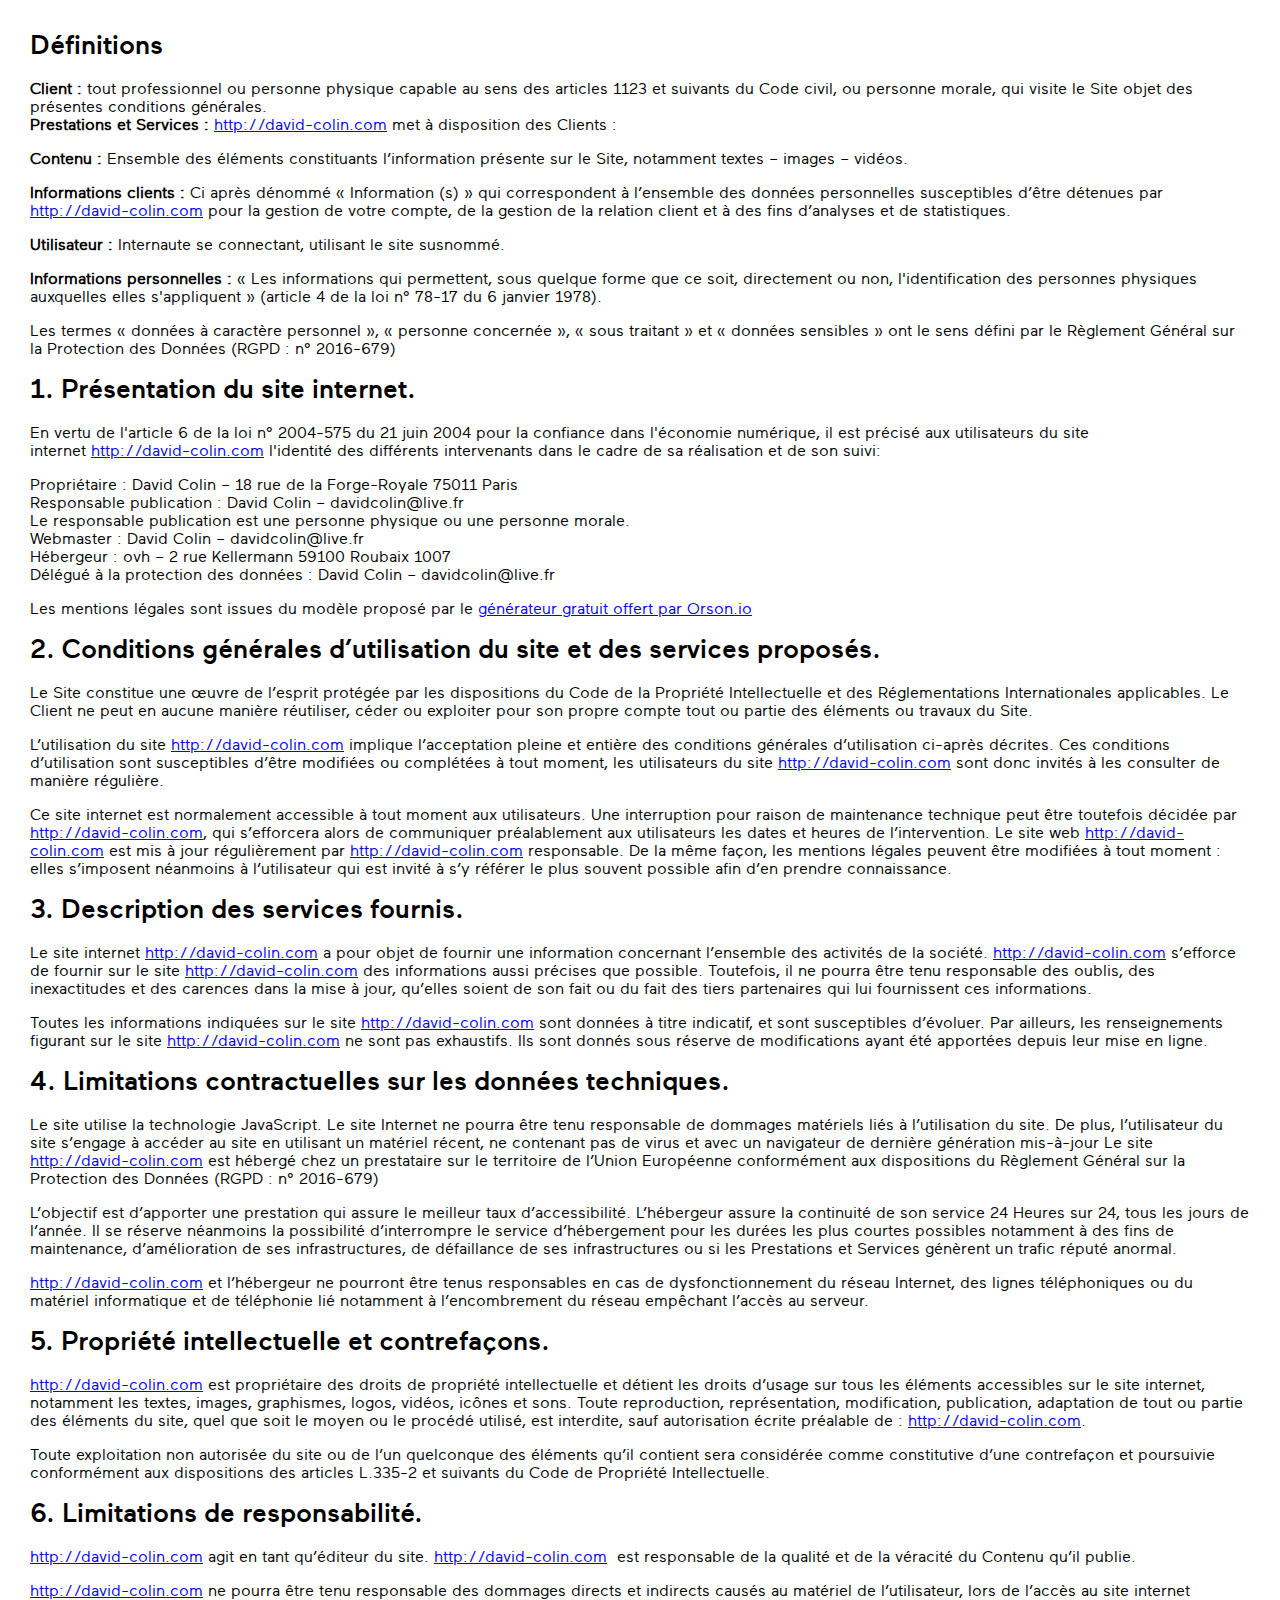
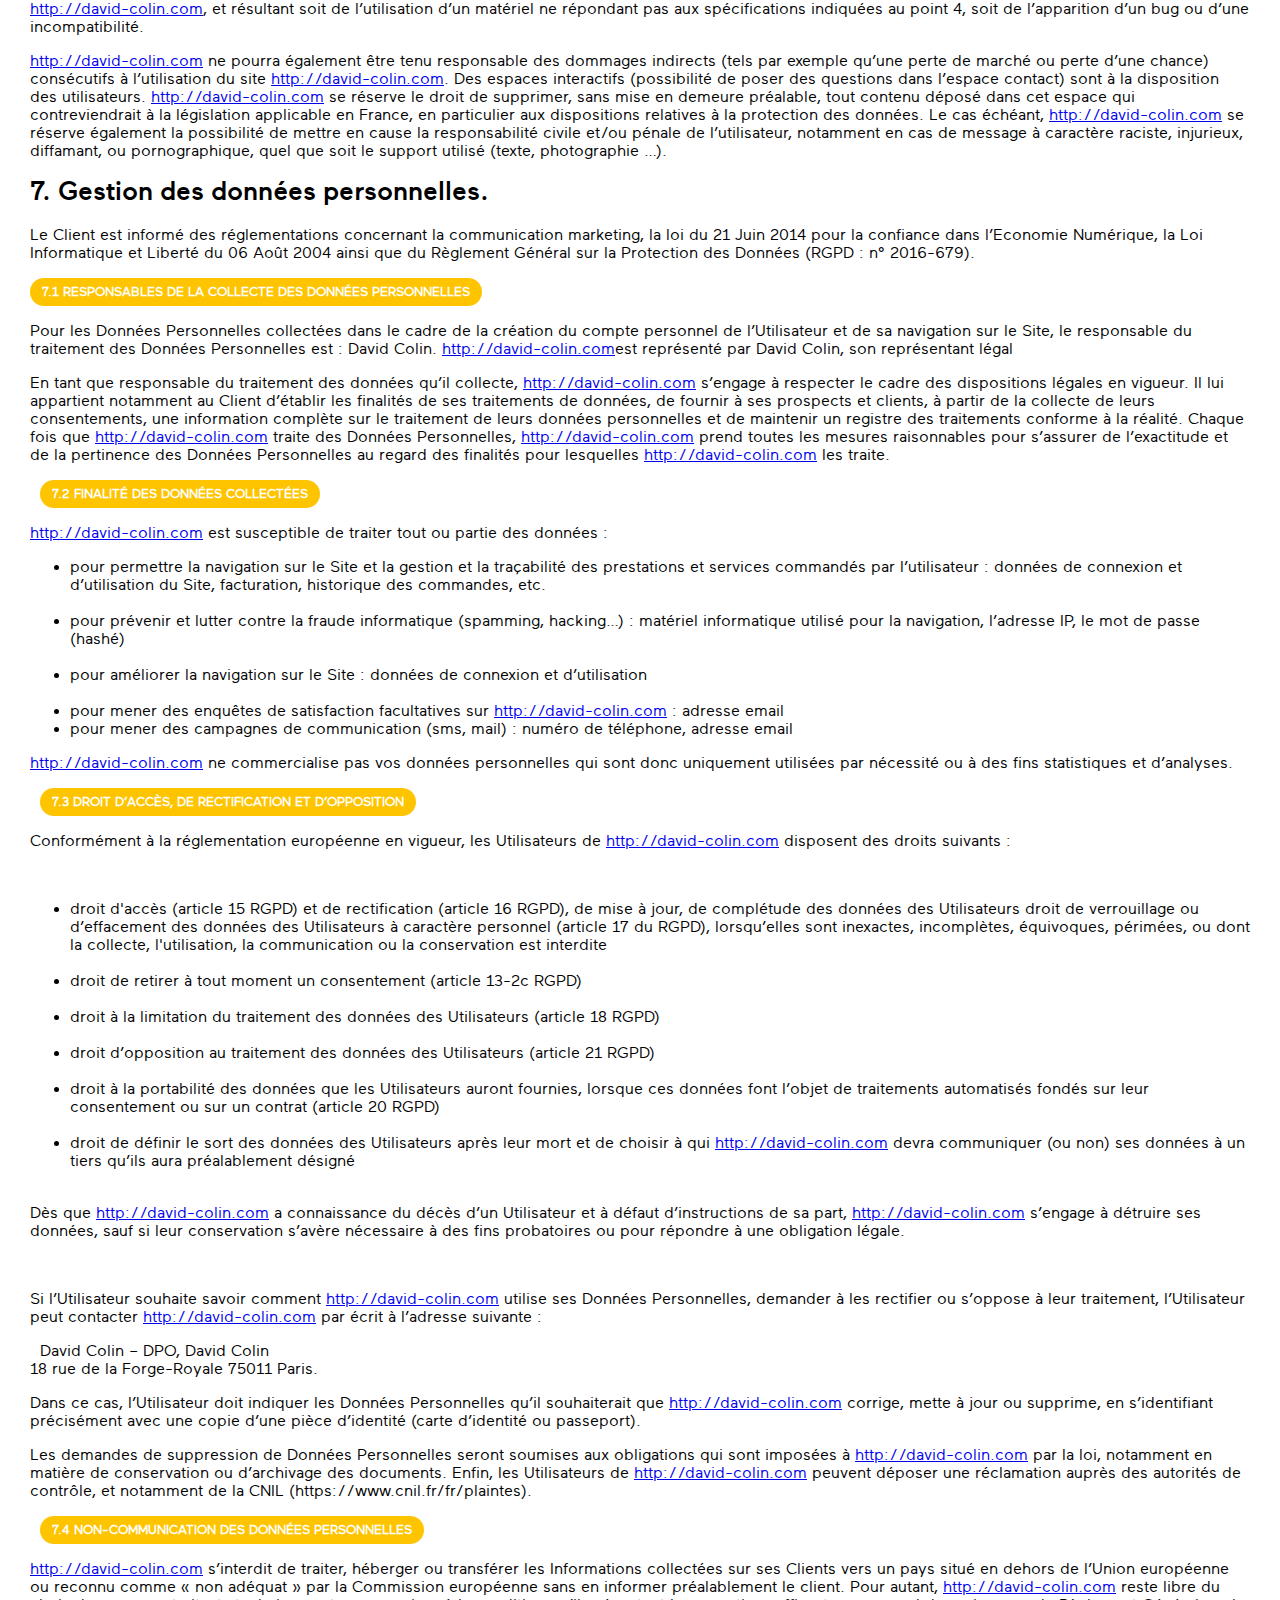
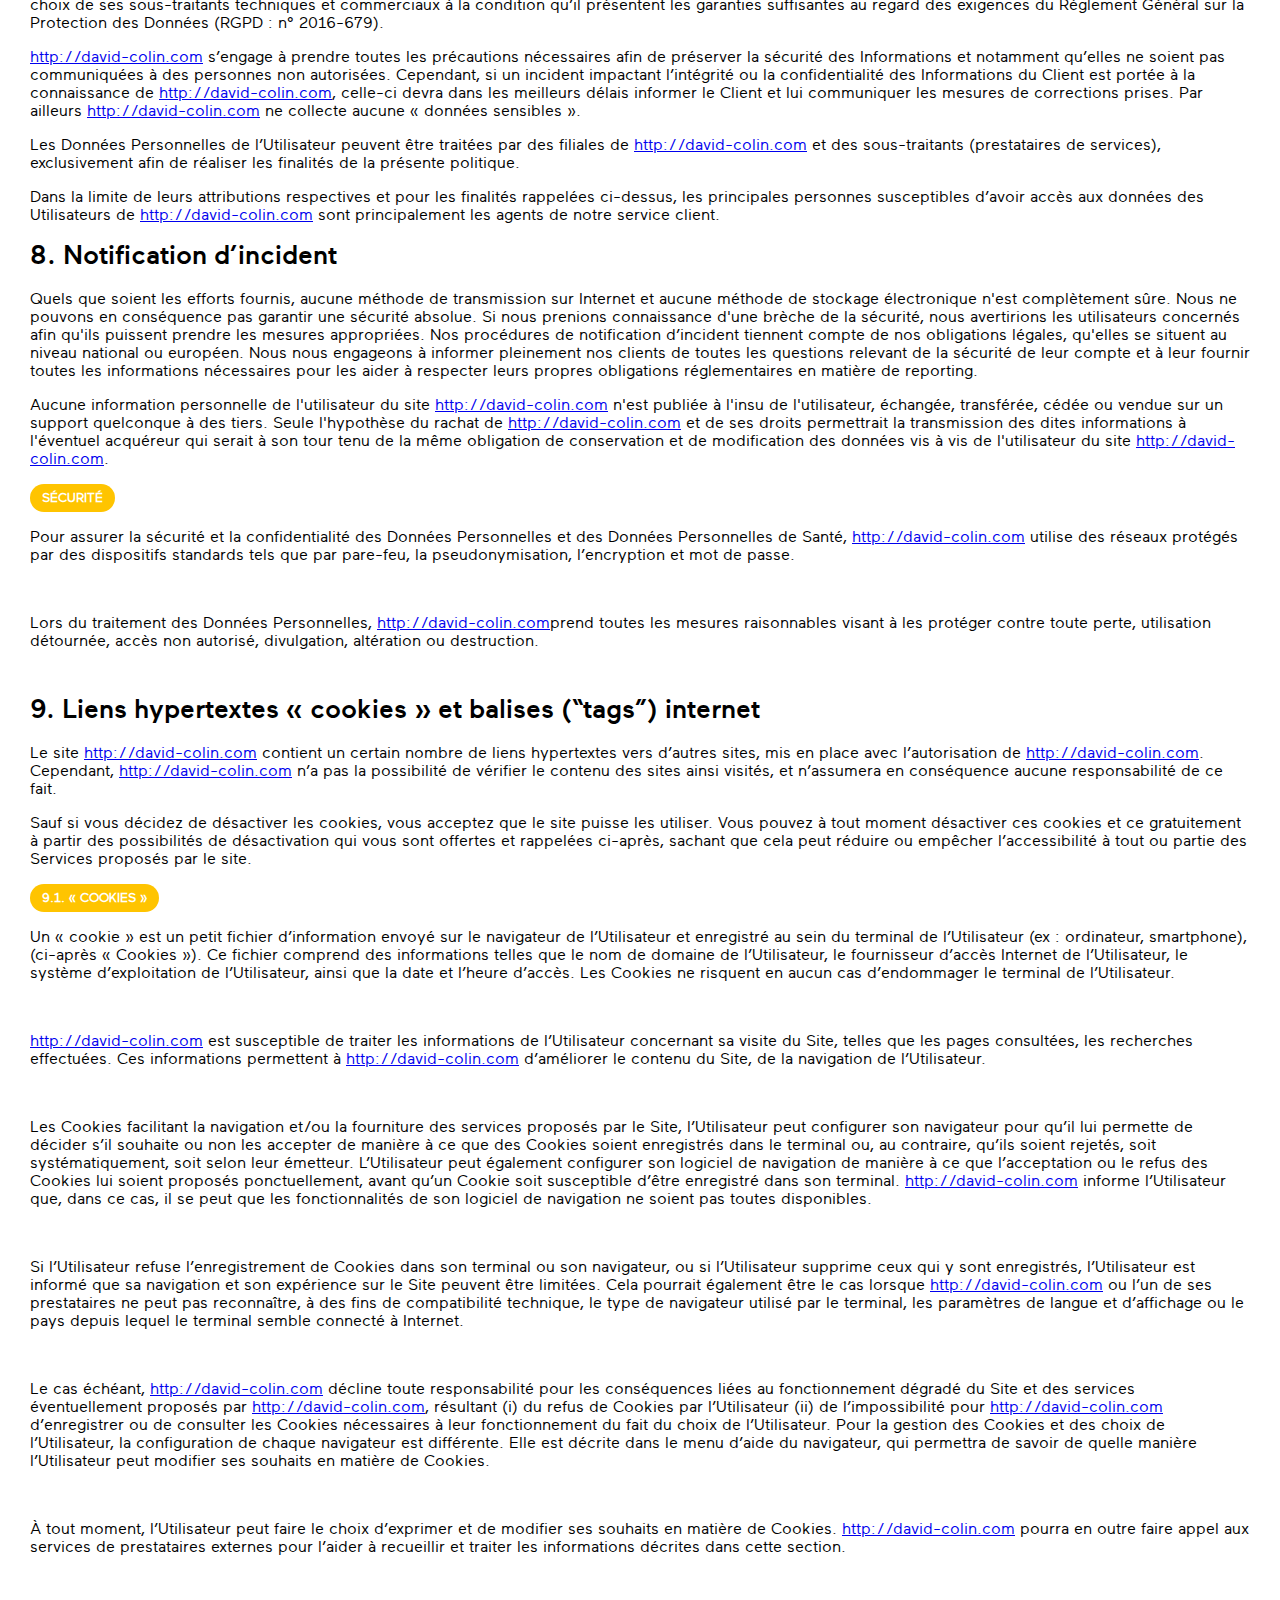
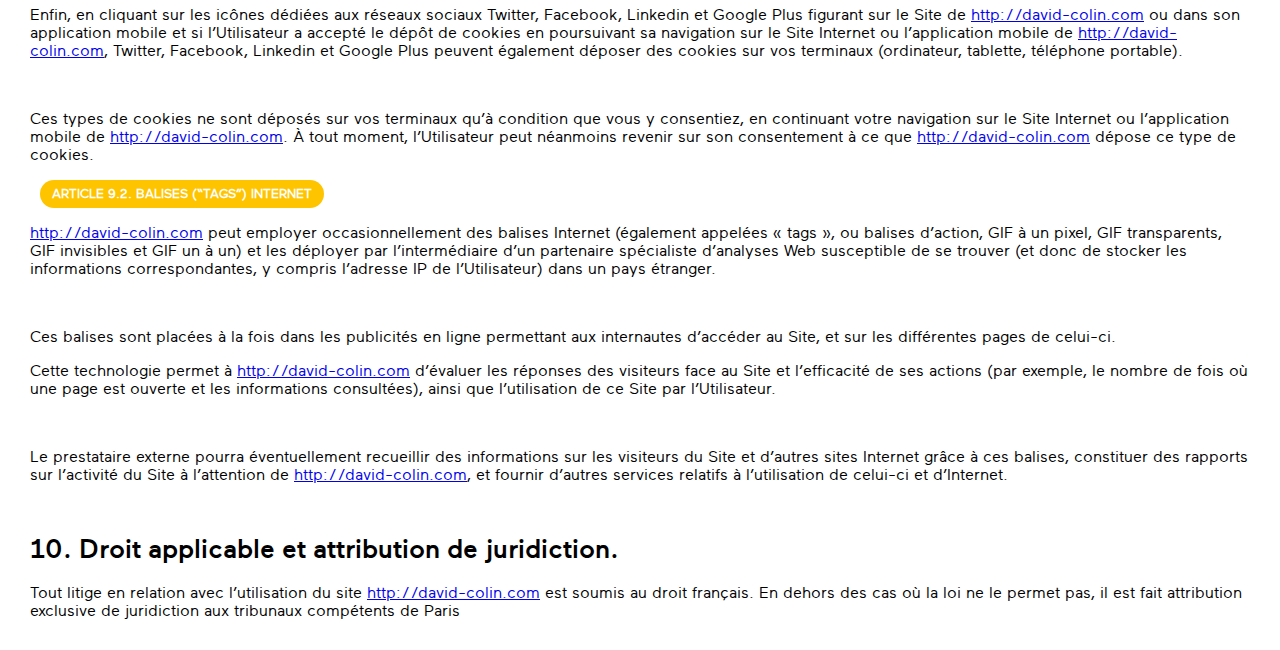
<file: rgpd.html>
<!DOCTYPE html>
<html lang="fr">
    <head>
        <meta charset="utf-8" />
        <title>Vélo'v, vélos en libre-service à Lyon</title>
        <meta name="viewport" content="width=device-width, initial-scale=1">
        <meta name="description" content="vélo'v est le service de vélo-partage dans la métropole de Lyon.">
        <link rel="stylesheet" href="https://use.fontawesome.com/releases/v5.6.1/css/all.css" integrity="sha384-gfdkjb5BdAXd+lj+gudLWI+BXq4IuLW5IT+brZEZsLFm++aCMlF1V92rMkPaX4PP" crossorigin="anonymous">
        <link href='css/fonts.css' rel='stylesheet' />
        <link rel="stylesheet" href="css/style.css" />        
    </head>
    
    <body>
        <div id="site_container_rgpd">
                <h2>Définitions</h2>
                <p><b>Client&nbsp;:</b>&nbsp;tout professionnel ou personne physique capable au sens des articles 1123 et suivants du Code civil, ou personne morale, qui visite le Site objet des présentes conditions générales.<br>
                <b>Prestations et Services&nbsp;:</b> <a href="http://david-colin.com">http://david-colin.com</a> met à disposition des Clients&nbsp;:</p>

                <p><b>Contenu&nbsp;:</b>&nbsp;Ensemble des éléments constituants l’information présente sur le Site, notamment textes – images – vidéos.</p>

                <p><b>Informations clients&nbsp;:</b> Ci après dénommé «&nbsp;Information (s)&nbsp;» qui correspondent à l’ensemble des données personnelles susceptibles d’être détenues par <a href="http://david-colin.com">http://david-colin.com</a> pour la gestion de votre compte, de la gestion de la relation client et à des fins d’analyses et de statistiques.</p>


                <p><b>Utilisateur :</b> Internaute se connectant, utilisant le site susnommé.</p>
                <p><b>Informations personnelles :</b> « Les informations qui permettent, sous quelque forme que ce soit, directement ou non, l'identification des personnes physiques auxquelles elles s'appliquent » (article 4 de la loi n° 78-17 du 6 janvier 1978).</p>
                <p>Les termes «&nbsp;données à caractère personnel&nbsp;», «&nbsp;personne concernée&nbsp;», «&nbsp;sous traitant&nbsp;» et «&nbsp;données sensibles&nbsp;» ont le sens défini par le Règlement Général sur la Protection des Données (RGPD&nbsp;: n° 2016-679)</p>

                <h2>1. Présentation du site internet.</h2>
                <p>En vertu de l'article 6 de la loi n° 2004-575 du 21 juin 2004 pour la confiance dans l'économie numérique, il est précisé aux utilisateurs du site internet&nbsp;<a href="http://david-colin.com">http://david-colin.com</a>&nbsp;l'identité des différents intervenants dans le cadre de sa réalisation et de son suivi:
                </p><p><strong>Propriétaire</strong> :   David Colin   – 18 rue de la Forge-Royale 75011 Paris<br>
                              
                <strong>Responsable publication</strong> : David Colin – davidcolin@live.fr<br>
                Le responsable publication est une personne physique ou une personne morale.<br>
                <strong>Webmaster</strong> : David Colin – davidcolin@live.fr<br>
                <strong>Hébergeur</strong> : ovh – 2 rue Kellermann 59100 Roubaix 1007<br>
                <strong>Délégué à la protection des données</strong> : David Colin – davidcolin@live.fr<br>
                </p>

                <div ng-bind-html="linkHTML"><p>Les mentions légales sont issues du modèle proposé par le  <a href="https://fr.orson.io/1371/generateur-mentions-legales" title="générateur gratuit offert par Orson.io">générateur gratuit offert par Orson.io</a></p></div>



                <h2>2. Conditions générales d’utilisation du site et des services proposés.</h2>

                <p>Le Site constitue une œuvre de l’esprit protégée par les dispositions du Code de la Propriété Intellectuelle et des Réglementations Internationales applicables. 
                Le Client ne peut en aucune manière réutiliser, céder ou exploiter pour son propre compte tout ou partie des éléments ou travaux du Site.</p>

                <p>L’utilisation du site&nbsp;<a href="http://david-colin.com">http://david-colin.com</a>&nbsp;implique l’acceptation pleine et entière des conditions générales d’utilisation ci-après décrites. Ces conditions d’utilisation sont susceptibles d’être modifiées ou complétées à tout moment, les utilisateurs du site&nbsp;<a href="http://david-colin.com">http://david-colin.com</a>&nbsp;sont donc invités à les consulter de manière régulière.</p>

                <p>Ce site internet est normalement accessible à tout moment aux utilisateurs. Une interruption pour raison de maintenance technique peut être toutefois décidée par <a href="http://david-colin.com">http://david-colin.com</a>, qui s’efforcera alors de communiquer préalablement aux utilisateurs les dates et heures de l’intervention.
                Le site web&nbsp;<a href="http://david-colin.com">http://david-colin.com</a>&nbsp;est mis à jour régulièrement par <a href="http://david-colin.com">http://david-colin.com</a> responsable. De la même façon, les mentions légales peuvent être modifiées à tout moment : elles s’imposent néanmoins à l’utilisateur qui est invité à s’y référer le plus souvent possible afin d’en prendre connaissance.</p>

                <h2>3. Description des services fournis.</h2>

                <p>Le site internet&nbsp;<a href="http://david-colin.com">http://david-colin.com</a>&nbsp;a pour objet de fournir une information concernant l’ensemble des activités de la société.
                <a href="http://david-colin.com">http://david-colin.com</a> s’efforce de fournir sur le site&nbsp;<a href="http://david-colin.com">http://david-colin.com</a>&nbsp;des informations aussi précises que possible. Toutefois, il ne pourra être tenu responsable des oublis, des inexactitudes et des carences dans la mise à jour, qu’elles soient de son fait ou du fait des tiers partenaires qui lui fournissent ces informations.</p>

                <p>Toutes les informations indiquées sur le site&nbsp;<a href="http://david-colin.com">http://david-colin.com</a>&nbsp;sont données à titre indicatif, et sont susceptibles d’évoluer. Par ailleurs, les renseignements figurant sur le site&nbsp;<a href="http://david-colin.com">http://david-colin.com</a>&nbsp;ne sont pas exhaustifs. Ils sont donnés sous réserve de modifications ayant été apportées depuis leur mise en ligne.</p>

                <h2>4. Limitations contractuelles sur les données techniques.</h2>

                <p>Le site utilise la technologie JavaScript.

                Le site Internet ne pourra être tenu responsable de dommages matériels liés à l’utilisation du site. De plus, l’utilisateur du site s’engage à accéder au site en utilisant un matériel récent, ne contenant pas de virus et avec un navigateur de dernière génération mis-à-jour
                Le site <a href="http://david-colin.com">http://david-colin.com</a> est hébergé chez un prestataire sur le territoire de l’Union Européenne conformément aux dispositions du Règlement Général sur la Protection des Données (RGPD&nbsp;: n° 2016-679)</p>

                <p>L’objectif est d’apporter une prestation qui assure le meilleur taux d’accessibilité. L’hébergeur assure la continuité de son service 24 Heures sur 24, tous les jours de l’année. Il se réserve néanmoins la possibilité d’interrompre le service d’hébergement pour les durées les plus courtes possibles notamment à des fins de maintenance, d’amélioration de ses infrastructures, de défaillance de ses infrastructures ou si les Prestations et Services génèrent un trafic réputé anormal.</p>

                <p><a href="http://david-colin.com">http://david-colin.com</a> et l’hébergeur ne pourront être tenus responsables en cas de dysfonctionnement du réseau Internet, des lignes téléphoniques ou du matériel informatique et de téléphonie lié notamment à l’encombrement du réseau empêchant l’accès au serveur.</p>

                <h2>5. Propriété intellectuelle et contrefaçons.</h2>

                <p><a href="http://david-colin.com">http://david-colin.com</a> est propriétaire des droits de propriété intellectuelle et détient les droits d’usage sur tous les éléments accessibles sur le site internet, notamment les textes, images, graphismes, logos, vidéos, icônes et sons.
                Toute reproduction, représentation, modification, publication, adaptation de tout ou partie des éléments du site, quel que soit le moyen ou le procédé utilisé, est interdite, sauf autorisation écrite préalable de : <a href="http://david-colin.com">http://david-colin.com</a>.</p>

                <p>Toute exploitation non autorisée du site ou de l’un quelconque des éléments qu’il contient sera considérée comme constitutive d’une contrefaçon et poursuivie conformément aux dispositions des articles L.335-2 et suivants du Code de Propriété Intellectuelle.</p>

                <h2>6. Limitations de responsabilité.</h2>

                <p><a href="http://david-colin.com">http://david-colin.com</a> agit en tant qu’éditeur du site. <a href="http://david-colin.com">http://david-colin.com</a> &nbsp;est responsable de la qualité et de la véracité du Contenu qu’il publie. </p>

                <p><a href="http://david-colin.com">http://david-colin.com</a> ne pourra être tenu responsable des dommages directs et indirects causés au matériel de l’utilisateur, lors de l’accès au site internet <a href="http://david-colin.com">http://david-colin.com</a>, et résultant soit de l’utilisation d’un matériel ne répondant pas aux spécifications indiquées au point 4, soit de l’apparition d’un bug ou d’une incompatibilité.</p>

                <p><a href="http://david-colin.com">http://david-colin.com</a> ne pourra également être tenu responsable des dommages indirects (tels par exemple qu’une perte de marché ou perte d’une chance) consécutifs à l’utilisation du site&nbsp;<a href="http://david-colin.com">http://david-colin.com</a>.
                Des espaces interactifs (possibilité de poser des questions dans l’espace contact) sont à la disposition des utilisateurs. <a href="http://david-colin.com">http://david-colin.com</a> se réserve le droit de supprimer, sans mise en demeure préalable, tout contenu déposé dans cet espace qui contreviendrait à la législation applicable en France, en particulier aux dispositions relatives à la protection des données. Le cas échéant, <a href="http://david-colin.com">http://david-colin.com</a> se réserve également la possibilité de mettre en cause la responsabilité civile et/ou pénale de l’utilisateur, notamment en cas de message à caractère raciste, injurieux, diffamant, ou pornographique, quel que soit le support utilisé (texte, photographie …).</p>

                <h2>7. Gestion des données personnelles.</h2>

                <p>Le Client est informé des réglementations concernant la communication marketing, la loi du 21 Juin 2014 pour la confiance dans l’Economie Numérique, la Loi Informatique et Liberté du 06 Août 2004 ainsi que du Règlement Général sur la Protection des Données (RGPD&nbsp;: n° 2016-679). </p>

                <h3>7.1 Responsables de la collecte des données personnelles</h3>

                <p>Pour les Données Personnelles collectées dans le cadre de la création du compte personnel de l’Utilisateur et de sa navigation sur le Site, le responsable du traitement des Données Personnelles est : David Colin. <a href="http://david-colin.com">http://david-colin.com</a>est représenté par David Colin, son représentant légal</p>

                <p>En tant que responsable du traitement des données qu’il collecte, <a href="http://david-colin.com">http://david-colin.com</a> s’engage à respecter le cadre des dispositions légales en vigueur. Il lui appartient notamment au Client d’établir les finalités de ses traitements de données, de fournir à ses prospects et clients, à partir de la collecte de leurs consentements, une information complète sur le traitement de leurs données personnelles et de maintenir un registre des traitements conforme à la réalité.
                Chaque fois que <a href="http://david-colin.com">http://david-colin.com</a> traite des Données Personnelles, <a href="http://david-colin.com">http://david-colin.com</a> prend toutes les mesures raisonnables pour s’assurer de l’exactitude et de la pertinence des Données Personnelles au regard des finalités pour lesquelles <a href="http://david-colin.com">http://david-colin.com</a> les traite.</p>
                &nbsp;
                <h3>7.2 Finalité des données collectées</h3>
                &nbsp;
                <p><a href="http://david-colin.com">http://david-colin.com</a> est susceptible de traiter tout ou partie des données : </p>

                <ul>
                  
                <li>pour permettre la navigation sur le Site et la gestion et la traçabilité des prestations et services commandés par l’utilisateur : données de connexion et d’utilisation du Site, facturation, historique des commandes, etc. </li>
                &nbsp;
                <li>pour prévenir et lutter contre la fraude informatique (spamming, hacking…) : matériel informatique utilisé pour la navigation, l’adresse IP, le mot de passe (hashé) </li>
                &nbsp;
                <li>pour améliorer la navigation sur le Site : données de connexion et d’utilisation </li>
                &nbsp;
                <li>pour mener des enquêtes de satisfaction facultatives sur <a href="http://david-colin.com">http://david-colin.com</a> : adresse email </li>
                <li>pour mener des campagnes de communication (sms, mail) : numéro de téléphone, adresse email</li>


                </ul>

                <p><a href="http://david-colin.com">http://david-colin.com</a> ne commercialise pas vos données personnelles qui sont donc uniquement utilisées par nécessité ou à des fins statistiques et d’analyses.</p>
                &nbsp;
                <h3>7.3 Droit d’accès, de rectification et d’opposition</h3>
                &nbsp;
                <p>
                Conformément à la réglementation européenne en vigueur, les Utilisateurs de <a href="http://david-colin.com">http://david-colin.com</a> disposent des droits suivants : </p>
                &nbsp;<ul>

                <li>droit d'accès (article 15 RGPD) et de rectification (article 16 RGPD), de mise à jour, de complétude des données des Utilisateurs droit de verrouillage ou d’effacement des données des Utilisateurs à caractère personnel (article 17 du RGPD), lorsqu’elles sont inexactes, incomplètes, équivoques, périmées, ou dont la collecte, l'utilisation, la communication ou la conservation est interdite </li>
                &nbsp;
                <li>droit de retirer à tout moment un consentement (article 13-2c RGPD) </li>
                &nbsp;
                <li>droit à la limitation du traitement des données des Utilisateurs (article 18 RGPD) </li>
                &nbsp;
                <li>droit d’opposition au traitement des données des Utilisateurs (article 21 RGPD) </li>
                &nbsp;
                <li>droit à la portabilité des données que les Utilisateurs auront fournies, lorsque ces données font l’objet de traitements automatisés fondés sur leur consentement ou sur un contrat (article 20 RGPD) </li>
                &nbsp;
                <li>droit de définir le sort des données des Utilisateurs après leur mort et de choisir à qui <a href="http://david-colin.com">http://david-colin.com</a> devra communiquer (ou non) ses données à un tiers qu’ils aura préalablement désigné</li>
                &nbsp;</ul>

                <p>Dès que <a href="http://david-colin.com">http://david-colin.com</a> a connaissance du décès d’un Utilisateur et à défaut d’instructions de sa part, <a href="http://david-colin.com">http://david-colin.com</a> s’engage à détruire ses données, sauf si leur conservation s’avère nécessaire à des fins probatoires ou pour répondre à une obligation légale.</p>
                &nbsp;
                <p>Si l’Utilisateur souhaite savoir comment <a href="http://david-colin.com">http://david-colin.com</a> utilise ses Données Personnelles, demander à les rectifier ou s’oppose à leur traitement, l’Utilisateur peut contacter <a href="http://david-colin.com">http://david-colin.com</a> par écrit à l’adresse suivante : </p>
                &nbsp;
                David Colin – DPO, David Colin <br>
                18 rue de la Forge-Royale 75011 Paris.
                &nbsp;
                <p>Dans ce cas, l’Utilisateur doit indiquer les Données Personnelles qu’il souhaiterait que <a href="http://david-colin.com">http://david-colin.com</a> corrige, mette à jour ou supprime, en s’identifiant précisément avec une copie d’une pièce d’identité (carte d’identité ou passeport). </p>

                <p>
                Les demandes de suppression de Données Personnelles seront soumises aux obligations qui sont imposées à <a href="http://david-colin.com">http://david-colin.com</a> par la loi, notamment en matière de conservation ou d’archivage des documents. Enfin, les Utilisateurs de <a href="http://david-colin.com">http://david-colin.com</a> peuvent déposer une réclamation auprès des autorités de contrôle, et notamment de la CNIL (https://www.cnil.fr/fr/plaintes).</p>
                &nbsp;
                <h3>7.4 Non-communication des données personnelles</h3>

                <p>
                <a href="http://david-colin.com">http://david-colin.com</a> s’interdit de traiter, héberger ou transférer les Informations collectées sur ses Clients vers un pays situé en dehors de l’Union européenne ou reconnu comme «&nbsp;non adéquat&nbsp;» par la Commission européenne sans en informer préalablement le client. Pour autant, <a href="http://david-colin.com">http://david-colin.com</a> reste libre du choix de ses sous-traitants techniques et commerciaux à la condition qu’il présentent les garanties suffisantes au regard des exigences du Règlement Général sur la Protection des Données (RGPD&nbsp;: n° 2016-679).</p>

                <p>
                <a href="http://david-colin.com">http://david-colin.com</a> s’engage à prendre toutes les précautions nécessaires afin de préserver la sécurité des Informations et notamment qu’elles ne soient pas communiquées à des personnes non autorisées. Cependant, si un incident impactant l’intégrité ou la confidentialité des Informations du Client est portée à la connaissance de <a href="http://david-colin.com">http://david-colin.com</a>, celle-ci devra dans les meilleurs délais informer le Client et lui communiquer les mesures de corrections prises. Par ailleurs <a href="http://david-colin.com">http://david-colin.com</a> ne collecte aucune «&nbsp;données sensibles&nbsp;».</p>

                <p>
                Les Données Personnelles de l’Utilisateur peuvent être traitées par des filiales de <a href="http://david-colin.com">http://david-colin.com</a> et des sous-traitants (prestataires de services), exclusivement afin de réaliser les finalités de la présente politique.</p>
                <p>
                Dans la limite de leurs attributions respectives et pour les finalités rappelées ci-dessus, les principales personnes susceptibles d’avoir accès aux données des Utilisateurs de <a href="http://david-colin.com">http://david-colin.com</a> sont principalement les agents de notre service client.</p>
                
                <div ng-bind-html="rgpdHTML"></div>


                <h2>8. Notification d’incident</h2>
                <p>
                Quels que soient les efforts fournis, aucune méthode de transmission sur Internet et aucune méthode de stockage électronique n'est complètement sûre. Nous ne pouvons en conséquence pas garantir une sécurité absolue. 
                Si nous prenions connaissance d'une brèche de la sécurité, nous avertirions les utilisateurs concernés afin qu'ils puissent prendre les mesures appropriées. Nos procédures de notification d’incident tiennent compte de nos obligations légales, qu'elles se situent au niveau national ou européen. Nous nous engageons à informer pleinement nos clients de toutes les questions relevant de la sécurité de leur compte et à leur fournir toutes les informations nécessaires pour les aider à respecter leurs propres obligations réglementaires en matière de reporting.</p>
                <p>
                Aucune information personnelle de l'utilisateur du site&nbsp;<a href="http://david-colin.com">http://david-colin.com</a>&nbsp;n'est publiée à l'insu de l'utilisateur, échangée, transférée, cédée ou vendue sur un support quelconque à des tiers. Seule l'hypothèse du rachat de <a href="http://david-colin.com">http://david-colin.com</a> et de ses droits permettrait la transmission des dites informations à l'éventuel acquéreur qui serait à son tour tenu de la même obligation de conservation et de modification des données vis à vis de l'utilisateur du site&nbsp;<a href="http://david-colin.com">http://david-colin.com</a>.</p>

                <h3>Sécurité</h3>

                <p>
                Pour assurer la sécurité et la confidentialité des Données Personnelles et des Données Personnelles de Santé, <a href="http://david-colin.com">http://david-colin.com</a> utilise des réseaux protégés par des dispositifs standards tels que par pare-feu, la pseudonymisation, l’encryption et mot de passe. </p>
                &nbsp;
                <p>
                Lors du traitement des Données Personnelles, <a href="http://david-colin.com">http://david-colin.com</a>prend toutes les mesures raisonnables visant à les protéger contre toute perte, utilisation détournée, accès non autorisé, divulgation, altération ou destruction.</p>
                &nbsp;
                <h2>9. Liens hypertextes « cookies » et balises (“tags”) internet</h2>
                <p>
                Le site&nbsp;<a href="http://david-colin.com">http://david-colin.com</a>&nbsp;contient un certain nombre de liens hypertextes vers d’autres sites, mis en place avec l’autorisation de <a href="http://david-colin.com">http://david-colin.com</a>. Cependant, <a href="http://david-colin.com">http://david-colin.com</a> n’a pas la possibilité de vérifier le contenu des sites ainsi visités, et n’assumera en conséquence aucune responsabilité de ce fait.</p>
                Sauf si vous décidez de désactiver les cookies, vous acceptez que le site puisse les utiliser. Vous pouvez à tout moment désactiver ces cookies et ce gratuitement à partir des possibilités de désactivation qui vous sont offertes et rappelées ci-après, sachant que cela peut réduire ou empêcher l’accessibilité à tout ou partie des Services proposés par le site.
                <p></p>

                <h3>9.1. « COOKIES »</h3>
                &nbsp;<p>
                Un « cookie » est un petit fichier d’information envoyé sur le navigateur de l’Utilisateur et enregistré au sein du terminal de l’Utilisateur (ex : ordinateur, smartphone), (ci-après « Cookies »). Ce fichier comprend des informations telles que le nom de domaine de l’Utilisateur, le fournisseur d’accès Internet de l’Utilisateur, le système d’exploitation de l’Utilisateur, ainsi que la date et l’heure d’accès. Les Cookies ne risquent en aucun cas d’endommager le terminal de l’Utilisateur.</p>
                &nbsp;<p>
                <a href="http://david-colin.com">http://david-colin.com</a> est susceptible de traiter les informations de l’Utilisateur concernant sa visite du Site, telles que les pages consultées, les recherches effectuées. Ces informations permettent à <a href="http://david-colin.com">http://david-colin.com</a> d’améliorer le contenu du Site, de la navigation de l’Utilisateur.</p>
                &nbsp;<p>
                Les Cookies facilitant la navigation et/ou la fourniture des services proposés par le Site, l’Utilisateur peut configurer son navigateur pour qu’il lui permette de décider s’il souhaite ou non les accepter de manière à ce que des Cookies soient enregistrés dans le terminal ou, au contraire, qu’ils soient rejetés, soit systématiquement, soit selon leur émetteur. L’Utilisateur peut également configurer son logiciel de navigation de manière à ce que l’acceptation ou le refus des Cookies lui soient proposés ponctuellement, avant qu’un Cookie soit susceptible d’être enregistré dans son terminal. <a href="http://david-colin.com">http://david-colin.com</a> informe l’Utilisateur que, dans ce cas, il se peut que les fonctionnalités de son logiciel de navigation ne soient pas toutes disponibles.</p>
                &nbsp;<p>
                Si l’Utilisateur refuse l’enregistrement de Cookies dans son terminal ou son navigateur, ou si l’Utilisateur supprime ceux qui y sont enregistrés, l’Utilisateur est informé que sa navigation et son expérience sur le Site peuvent être limitées. Cela pourrait également être le cas lorsque <a href="http://david-colin.com">http://david-colin.com</a> ou l’un de ses prestataires ne peut pas reconnaître, à des fins de compatibilité technique, le type de navigateur utilisé par le terminal, les paramètres de langue et d’affichage ou le pays depuis lequel le terminal semble connecté à Internet.</p>
                &nbsp;<p>
                Le cas échéant, <a href="http://david-colin.com">http://david-colin.com</a> décline toute responsabilité pour les conséquences liées au fonctionnement dégradé du Site et des services éventuellement proposés par <a href="http://david-colin.com">http://david-colin.com</a>, résultant (i) du refus de Cookies par l’Utilisateur (ii) de l’impossibilité pour <a href="http://david-colin.com">http://david-colin.com</a> d’enregistrer ou de consulter les Cookies nécessaires à leur fonctionnement du fait du choix de l’Utilisateur. Pour la gestion des Cookies et des choix de l’Utilisateur, la configuration de chaque navigateur est différente. Elle est décrite dans le menu d’aide du navigateur, qui permettra de savoir de quelle manière l’Utilisateur peut modifier ses souhaits en matière de Cookies.</p>
                &nbsp;<p>
                À tout moment, l’Utilisateur peut faire le choix d’exprimer et de modifier ses souhaits en matière de Cookies. <a href="http://david-colin.com">http://david-colin.com</a> pourra en outre faire appel aux services de prestataires externes pour l’aider à recueillir et traiter les informations décrites dans cette section.</p>
                &nbsp;<p>
                Enfin, en cliquant sur les icônes dédiées aux réseaux sociaux Twitter, Facebook, Linkedin et Google Plus figurant sur le Site de <a href="http://david-colin.com">http://david-colin.com</a> ou dans son application mobile et si l’Utilisateur a accepté le dépôt de cookies en poursuivant sa navigation sur le Site Internet ou l’application mobile de <a href="http://david-colin.com">http://david-colin.com</a>, Twitter, Facebook, Linkedin et Google Plus peuvent également déposer des cookies sur vos terminaux (ordinateur, tablette, téléphone portable).</p>
                &nbsp;<p>
                Ces types de cookies ne sont déposés sur vos terminaux qu’à condition que vous y consentiez, en continuant votre navigation sur le Site Internet ou l’application mobile de <a href="http://david-colin.com">http://david-colin.com</a>. À tout moment, l’Utilisateur peut néanmoins revenir sur son consentement à ce que <a href="http://david-colin.com">http://david-colin.com</a> dépose ce type de cookies.</p>
                &nbsp;
                <h3>Article 9.2. BALISES (“TAGS”) INTERNET</h3>
                &nbsp;

                <p>

                <a href="http://david-colin.com">http://david-colin.com</a> peut employer occasionnellement des balises Internet (également appelées « tags », ou balises d’action, GIF à un pixel, GIF transparents, GIF invisibles et GIF un à un) et les déployer par l’intermédiaire d’un partenaire spécialiste d’analyses Web susceptible de se trouver (et donc de stocker les informations correspondantes, y compris l’adresse IP de l’Utilisateur) dans un pays étranger.</p>
                &nbsp;
                <p>
                Ces balises sont placées à la fois dans les publicités en ligne permettant aux internautes d’accéder au Site, et sur les différentes pages de celui-ci. 
                &nbsp;</p>
                <p>
                Cette technologie permet à <a href="http://david-colin.com">http://david-colin.com</a> d’évaluer les réponses des visiteurs face au Site et l’efficacité de ses actions (par exemple, le nombre de fois où une page est ouverte et les informations consultées), ainsi que l’utilisation de ce Site par l’Utilisateur. </p>
                &nbsp;<p>
                Le prestataire externe pourra éventuellement recueillir des informations sur les visiteurs du Site et d’autres sites Internet grâce à ces balises, constituer des rapports sur l’activité du Site à l’attention de <a href="http://david-colin.com">http://david-colin.com</a>, et fournir d’autres services relatifs à l’utilisation de celui-ci et d’Internet.</p>
                &nbsp;<p>
                </p><h2>10. Droit applicable et attribution de juridiction.</h2>  
                 <p>
                Tout litige en relation avec l’utilisation du site&nbsp;<a href="http://david-colin.com">http://david-colin.com</a>&nbsp;est soumis au droit français. 
                En dehors des cas où la loi ne le permet pas, il est fait attribution exclusive de juridiction aux tribunaux compétents de Paris</p>
        </div>
    </body>
</html>
</file>
<file: css/fonts.css>
@font-face {
    font-family: 'maaxblack';
    src: url('../fonts/maax_black-webfont.eot');
    src: url('../fonts/maax_black-webfont.eot?#iefix') format('embedded-opentype'),
         url('../fonts/maax_black-webfont.woff2') format('woff2'),
         url('../fonts/maax_black-webfont.woff') format('woff'),
         url('../fonts/maax_black-webfont.ttf') format('truetype'),
         url('../fonts/maax_black-webfont.svg#maaxblack') format('svg');
    font-weight: normal;
    font-style: normal;

}




@font-face {
    font-family: 'maaxbold';
    src: url('../fonts/maax-bold-webfont.eot');
    src: url('../fonts/maax-bold-webfont.eot?#iefix') format('embedded-opentype'),
         url('../fonts/maax-bold-webfont.woff2') format('woff2'),
         url('../fonts/maax-bold-webfont.woff') format('woff'),
         url('../fonts/maax-bold-webfont.ttf') format('truetype'),
         url('../fonts/maax-bold-webfont.svg#maaxbold') format('svg');
    font-weight: normal;
    font-style: normal;

}




@font-face {
    font-family: 'maaxbold_italic';
    src: url('../fonts/maax-bolditalic-webfont.eot');
    src: url('../fonts/maax-bolditalic-webfont.eot?#iefix') format('embedded-opentype'),
         url('../fonts/maax-bolditalic-webfont.woff2') format('woff2'),
         url('../fonts/maax-bolditalic-webfont.woff') format('woff'),
         url('../fonts/maax-bolditalic-webfont.ttf') format('truetype'),
         url('../fonts/maax-bolditalic-webfont.svg#maaxbold_italic') format('svg');
    font-weight: normal;
    font-style: normal;

}




@font-face {
    font-family: 'maaxitalic';
    src: url('../fonts/maax-italic-webfont.eot');
    src: url('../fonts/maax-italic-webfont.eot?#iefix') format('embedded-opentype'),
         url('../fonts/maax-italic-webfont.woff2') format('woff2'),
         url('../fonts/maax-italic-webfont.woff') format('woff'),
         url('../fonts/maax-italic-webfont.ttf') format('truetype'),
         url('../fonts/maax-italic-webfont.svg#maaxitalic') format('svg');
    font-weight: normal;
    font-style: normal;

}




@font-face {
    font-family: 'maaxmedium';
    src: url('../fonts/maax-medium-webfont.eot');
    src: url('../fonts/maax-medium-webfont.eot?#iefix') format('embedded-opentype'),
         url('../fonts/maax-medium-webfont.woff2') format('woff2'),
         url('../fonts/maax-medium-webfont.woff') format('woff'),
         url('../fonts/maax-medium-webfont.ttf') format('truetype'),
         url('../fonts/maax-medium-webfont.svg#maaxmedium') format('svg');
    font-weight: normal;
    font-style: normal;

}




@font-face {
    font-family: 'maaxmedium_italic';
    src: url('../fonts/maax-mediumitalic-webfont.eot');
    src: url('../fonts/maax-mediumitalic-webfont.eot?#iefix') format('embedded-opentype'),
         url('../fonts/maax-mediumitalic-webfont.woff2') format('woff2'),
         url('../fonts/maax-mediumitalic-webfont.woff') format('woff'),
         url('../fonts/maax-mediumitalic-webfont.ttf') format('truetype'),
         url('../fonts/maax-mediumitalic-webfont.svg#maaxmedium_italic') format('svg');
    font-weight: normal;
    font-style: normal;

}




@font-face {
    font-family: 'maaxregular';
    src: url('../fonts/maax-webfont.eot');
    src: url('../fonts/maax-webfont.eot?#iefix') format('embedded-opentype'),
         url('../fonts/maax-webfont.woff2') format('woff2'),
         url('../fonts/maax-webfont.woff') format('woff'),
         url('../fonts/maax-webfont.ttf') format('truetype'),
         url('../fonts/maax-webfont.svg#maaxregular') format('svg');
    font-weight: normal;
    font-style: normal;

}
</file>
<file: css/style.css>
/**********************************
*********** MAIN ELEMENTS *********
**********************************/

body, html
{
    margin: 0;
    padding: 0;
    min-height: 100%;
    font-size: 1em;
    font-family: 'maaxregular', sans-serif;
    overflow-x: hidden;

}

#site_container_rgpd {
    margin: 30px;
}

/**********************************
************* HEADER **************
**********************************/

#title {
    position: absolute;
    font-family: 'maaxmedium', sans-serif;
    font-size: 3em;
    margin: 10px 20px;
    color: #fff;
    z-index: 100;
    display: flex;
}

#title a {
    color: inherit;
    text-decoration: none;
}

#logo_o{
    width: 30px !important;
    overflow: hidden;
    color: #ffc400;
}

#logo_o_container {
    width: 100px;
    transform: translate3d(-14px, 0, 0);
}

@keyframes logo_o_container {
    100% 
    {
        transform: translateX(-43px);
    }
}

@-webkit-keyframes logo_o_container {
    100% 
    {
        transform: translateX(-43px);
    }
}

@-moz-keyframes logo_o_container {
    100% 
    {
        transform: translateX(-43px);
    }
}

#logo_o_container
{
	animation: logo_o_container 1s linear normal infinite;
	-webkit-animation: logo_o_container 1s linear normal infinite;
	-moz-animation: logo_o_container 1s linear normal infinite;
}


/**********************************
************ CAROUSEL *************
**********************************/

#carousel {
    position: relative;
    overflow: hidden;
    background: linear-gradient(rgba(26, 37, 47, 0.3), rgba(26, 37, 47, 0)), url('../img/carousel_bg.jpg') no-repeat center;
    background-size: cover;
    -webkit-background-size: cover;
    margin-bottom: 5px;
    height: 100vh;
}

#carousel_container {
    position: relative;
    display: flex;
    transform: translate3d(0, 0, 0);
    height: 100%;
}

.item {
    margin: 0px 0px;
    position: relative;
    display: flex;
    justify-content: center
    
}

.item:hover {
    z-index: 10;
}

.item_image {
    display: block;
    height: 100%;
}

.item_image img {
    width: 100%;
}

.item_body {
    align-self: flex-end;
    width: 100%;
    max-width: 576px;
    padding: 30px;
    margin-bottom: 50px;
    background: #fff;
    color: #000;
    border-radius: 3px;
    border: 0px solid #ebebeb;
    box-shadow: 0 15px 35px #3232321a,0 5px 15px #0000001a;
    box-sizing: border-box;
    transition: transform .3s ease;
}

.item_body:hover {
    transition: transform .3s ease;
    transform: translate3d(0, -10px, 0);
}

h3 {
    display: inline-block;
    padding: 7px 12px;
    margin: 0;
    background-color: #ffc400; 
    font-size: 0.8em;
    color: #fff;
    font-weight: bold;
    text-transform: uppercase;
    border-radius: 25px;
}

h1, h2 {
    font-size: 1.7em;
    margin: 10px 0 20px 0;
    font-family: 'maaxmedium';
    color: #000;
    transition: 0.25s ease-in-out;
    font-weight: normal;
}

strong {
    font-weight: normal;
}

.item_body:hover h1,
.item_body:hover h2 {
    color: #ffc400;
}

.item_body p {
    display: block;
    font-size: 1.3em;
    font-weight: bold;
    margin: 0;
}

.item_body p strong {
    font-weight: bold;
}


/*** Diapo 2 ***/

#marker_img1,
#marker_img2,
#marker_img3 {
    position: absolute;
    background: #ffc400;
    font-family: 'fontawesome', Arial, sans-serif;
    -webkit-text-stroke: 1px #ffc400;
    color: #fff;
    font-size: 3.2em;
    border-radius: 50%;
    width: 100px;
    height: 100px;
    display: flex;
    justify-content: center;
    align-items: center;
}
  
#marker_img1::after,
#marker_img2::after,
#marker_img3::after {
    position: absolute;
    content: '';
    width: 0px;
    height: 0px;
    bottom: -80px;
    left: 10px;
    border: 40px solid transparent;
    border-top: 60px solid #ffc400;
}

#marker_img1 {
    top: 10%;
    right: 20%;
}

#marker_img2 {
    top: 20%;
    left: 15%;
}

#marker_img3 {
    top: 30%;
    left: 45%;
}

#marker_img1 img, 
#marker_img2 img,
#marker_img3 img {
    width: 100%;
}

@keyframes marker_img1 {
    100% 
    {
        transform: translateY(5px);
    }
}

@-webkit-keyframes marker_img1 {
    100% 
    {
        transform: translateY(5px);
    }
}

@-moz-keyframes marker_img1 {
    100% 
    {
        transform: translateY(5px);
    }
}

#marker_img1,
#marker_img2,
#marker_img3
{
	animation: marker_img1 0.3s linear alternate infinite;
	-webkit-animation: marker_img1 0.3s linear alternate infinite;
	-moz-animation: marker_img1 0.3s linear alternate infinite;
}

/*** Diapo 3 ***/

#reserver_img {
    position: absolute;
    top: 25%;
    left: 50%;
    margin-left: -200px;
    width: 400px !important;
    max-width: 400%;
    color: #fff;
    background-color: #ffc400;
    padding: 2rem 0rem;
    text-align: center;
    font-size: 3em;
    border-radius: 10px;
    border: 0;
}

#hand_img {
    position: absolute;
    top: 25%;
    left: 50%;
    margin-top: 77px;
    font-family: 'fontawesome', Arial, sans-serif;
    color: #fff;
    text-align: center;
    font-size: 5em;
}

#reserver_img {
    width: 100%;
}


@keyframes reserver_img {
    0%
    {
        transform: scale(1.1,1.1);
    }
    70% 
    {
        transform: scale(1.1,1.1);
    }
    100% 
    {
        transform: scale(1,1);
    }
}

@-webkit-keyframes reserver_img {
    0%
    {
        transform: scale(1.1,1.1);
    }
    70% 
    {
        transform: scale(1.1,1.1);
    }
    100% 
    {
        transform: scale(1,1);
    }
}

@-moz-keyframes reserver_img {
    0%
    {
        transform: scale(1.1,1.1);
    }
    70% 
    {
        transform: scale(1.1,1.1);
    }
    100% 
    {
        transform: scale(1,1);
    }
}

#reserver_img
{
	animation: reserver_img 1s linear alternate infinite;
	-webkit-animation: reserver_img 1s linear alternate infinite;
	-moz-animation: reserver_img 1s linear alternate infinite;
}


/*** Diapo 4 ***/

.item_image_count {
    position: absolute;
    top: 28%;
    left: 50%;
    margin-left: -55px;
    width: 110px !important;
    height: 75px;
    display: flex;
    justify-content: space-between;
}

.count_img {
    width: 50px !important;
    height: 75px;
    color: #fff;
    background-color: #ffc400;
    font-size: 3em;
    border-radius: 10px;
    border: 0;
    overflow: hidden;
}

#count_img_container {
    height: 300px;
}

#count3_img, 
#count2_img,
#count1_img,
.count0_img {
    display: flex;
    flex-direction: column;
    align-items: center;
    height: 75px !important;
    justify-content: center;
    align-items: center;
}

@keyframes count_img_container {
    25% 
    {
        transform: translateY(-75px);
    }
    50% 
    {
        transform: translateY(-150px);
    }
    75% 
    {
        transform: translateY(-225px);
    }
    100% 
    {
        transform: translateY(-75px);
    }
}

@-webkit-keyframes count_img_container {
    25% 
    {
        transform: translateY(-75px);
    }
    50% 
    {
        transform: translateY(-150px);
    }
    75% 
    {
        transform: translateY(-225px);
    }
    100% 
    {
        transform: translateY(-75px);
    }
}

@-moz-keyframes count_img_container {
    25% 
    {
        transform: translateY(-75px);
    }
    50% 
    {
        transform: translateY(-150px);
    }
    75% 
    {
        transform: translateY(-225px);
    }
    100% 
    {
        transform: translateY(-75px);
    }
}

#count_img_container
{
	animation: count_img_container 4s infinite;
	-webkit-animation: count_img_container 4s infinite;
	-moz-animation: count_img_container 4s infinite;
}


/*** Bouton navigation ***/

#carousel_prev, #carousel_next {
    position: absolute;
    font-family: 'fontawesome', Arial, sans-serif;
    font-size: 1.5em;
    width: 40px;
    height: 40px;
    background: #fff;
    color: #ffc400;
    border-radius: 50px;
    top: 45%;
    right: 20px;
    margin-top: -20px;
    display: flex;
    justify-content: center;
    align-items: center;
    box-shadow: 0 15px 35px #3232321a,0 5px 15px #0000001a;
    z-index: 11;
    transition: transform .3s,opacity .3s;
    cursor: pointer;
}

#carousel_prev {
    right: auto;
    left: 20px;
}

#carousel_prev:hover, #carousel_next:hover, #carousel_pause:hover {
    transform: scale(1.1,1.1);
    transition: transform 0.3s;
}

#carousel_pause {
    position: absolute;
    font-family: 'fontawesome', Arial, sans-serif;
    font-size: 1em;
    width: 40px;
    height: 40px;
    background: #fff;
    color: #ffc400;
    border-radius: 50px;
    top: 17px;
    right: 20px;
    display: flex;
    justify-content: center;
    align-items: center;
    box-shadow: 0 15px 35px #3232321a,0 5px 15px #0000001a;
    z-index: 11;
    transition: transform .3s,opacity .3s;
    cursor: pointer;
}

#arrow {
    position : absolute;
    width: 100px;
    height: 60px;
    left: 50%;
    margin-left: -50px;
    z-index: 1000;
    bottom: 0px;
    font-family: 'fontawesome', Arial, sans-serif;
    display: flex;
    align-items: center;
    justify-content: center;
    cursor: pointer;
}

#arrow i {
    color: white;
    font-size: 2em;
    text-shadow: 0 15px 35px #3232321a,0 5px 15px #0000001a;
    width: 40px;
    height: 40px;
    border-radius: 30px;
    display: flex;
    align-items: center;
    justify-content: center;
}

@keyframes arrow {
    100% 
    {
        transform: translateY(5px);
    }
}

@-webkit-keyframes arrow {
    100% 
    {
        transform: translateY(5px);
    }
}

@-moz-keyframes arrow {
    100% 
    {
        transform: translateY(5px);
    }
}

#arrow
{
	animation: arrow 0.3s linear alternate infinite;
	-webkit-animation: arrow 0.3s linear alternate infinite;
	-moz-animation: arrow 0.3s linear alternate infinite;
}


@media all and (max-width: 576px)
{   

    .idem_description {
        opacity: 1;
    }

    .item_body {
        width: 100%;
        height: 250px;
        margin-bottom: 0;
        border-radius: 0px;
        box-shadow: none;

    }

    .item_body:hover {
        transition: transform .3s ease;
        transform: none;
    }

    #marker_img1,
    #marker_img2,
    #marker_img3 {
        font-size: 1.6em;
        border-radius: 50%;
        width: 50px;
        height: 50px;
    }
    
    #marker_img1::after,
    #marker_img2::after,
    #marker_img3::after {
        bottom: -40px;
        left: 5px;
        border: 20px solid transparent;
        border-top: 30px solid #ffc400;
    }

    #reserver_img {
        margin-left: -100px;
        width: 200px !important;
        font-size: 2em;
    }

    #arrow {
        display: none;
    }
}

@media all and (max-height: 500px)
{ 
    .item_image, .item_image_count {
        display: none;
    }
}


/**********************************
*************** MAP ***************
**********************************/


#service_container {
    position:relative;
    box-sizing: border-box;
    transition: transform .3s;
    display: flex;
    flex-direction: column;
    height: 100vh;
}

.map {
    width: 100%; 
    height:100%;
}


@media all and (max-width: 576px)
{   
    #service_container {
        padding: 0 !important;
        width: 100%;
        height: auto;
    }

    .map {
        width: 100% !important;
        height: 100vh;
    }

    #reservation {
        width: 100% !important;
    }
}

/*** mapbox ***/
.leaflet-left .leaflet-control {
    margin-right: 10px;
    margin-left: 0;
}

.leaflet-left {
    left: auto !important;
    right: 0 !important;
}

/**********************************
************** FORM ***************
**********************************/

#reservation {
    position: absolute;
    right: 0;
    top: 0;
    width: 400px; 
    height: 100vh;
    background-color: #284fa1;
    color: white;
    padding: 28px 20px 100px 20px;
    box-sizing: border-box;
    transform: translate3d(100%, 0, 0);
    transition: transform .3s;
    overflow: scroll;
    z-index: 1000;
}

#reservation h2 {
    font-size: 1.5em;
    text-align: center;
    color:white;
    font-weight: normal;
}

#reservation_details {
    font-size: 1em;
    line-height: 1.7;
}

#btn_close {
    position: absolute;
    top: 38px;
    left: 20px;
    width: 30px;
    font-family: 'fontawesome', Arial, sans-serif;
    font-size: 1.5em;
    line-height: 1.7;
    color: #396dca;
    border-radius: 5px;
    border: 1px solid #396dca;
    display: flex;
    flex-direction: column;
    justify-content: center;
    text-align: center;
    cursor: pointer;
}

#station_item {
    border-radius: 5px;
    background-color: #396dca;
    padding: 10px 5px 10px 5px;
    margin-bottom: 1em;
    display: flex;
    justify-content: flex-start;
    position: relative;
}

#station_a {
    border-right: 1px solid #284fa1;
    display: inline-block;
    padding-right: 5px;
    line-height: 2em;
    text-align: center;
    width: 80px;
    box-sizing: border-box;
}

#station_name {
    width: 100%;
    line-height: 2em;
    text-transform: uppercase;
    padding-left: 10px;
    box-sizing: border-box;
}

#station_info {
    display: flex;
}

#available_bikes, #bike_stands {
    border-radius: 5px;
    border: 1px solid #396dca;
    font-weight: lighter;
    line-height: 1em;
    box-sizing: border-box;
    display: flex;
    flex-direction: column;
    justify-content: center;
}

#bike_stands {
    margin-left: 2%;
}

#station_info .icon {
    font-family: 'fontawesome', Arial, sans-serif;
    font-size: 1em;
    color: #396dca;
    margin: 5px 5px 5px 5px;
    padding-bottom: 3px;
    text-align: center;
    box-sizing: border-box;
    border-bottom: 1px solid #396dca;
}

#station_info .nbr {
    font-family: 'fontawesome', Arial, sans-serif;
    font-size: 1em;
    margin: 5px 5px 5px 5px;
    text-align: center;
    box-sizing: border-box;
}

#station_info #station_address {
    border-radius: 5px;
    border: 1px solid #396dca;
    line-height: 1.45em;
    box-sizing: border-box;
    padding: 5px 5px 5px 5px;
    margin-left: 2%;
    width:100%
}

#reservation_form {
    display: flex;
    justify-content: space-between;
    flex-wrap: wrap;
}

input[type="text"] {
    font-size: 1em;
    line-height: 1.35;
    border-radius: 5px;
    border: 1px solid #396dca;
    line-height: 1.45em;
    margin-top: 15px;
    box-sizing: border-box;
    background-color: #396dca;
    color: white !important;
    padding: 3px 5px 3px 5px;
    width: 49%;
}

input[type="text"]::placeholder { /* Chrome, Firefox, Opera, Safari 10.1+ */
    color: #284fa1;
    opacity: 1; /* Firefox */
}

input:required {
    box-shadow:none;
}


/*** checkbox ***/

#checkbox_rgpd {
    margin-top: 15px;
    margin-bottom: 5px;
    font-size: 0.9em;
    line-height: 1.4em;
}

.checkbox input {
    display: none;
}

.checkbox .box {
    display: inline-block;
    width: 15px;
    height: 15px;
    background-color: #396dca;
    border: 1px solid #396dca;
    border-radius: 3px;
    vertical-align: top;
    margin-top: 2px;
    position: relative;
    
}

input:checked + .box span {
    content: '';
    display: block;
    position: absolute;
    top: 4px;
    left: 3px;
    width: 7px;
    height: 3px;
    border: 2px solid #fff;
    border-top: none;
    border-right: none;
    background: transparent;
    transform: rotate(-45deg) !important;
}

#checkbox_rgpd a {
    color: inherit;
    padding-bottom: 1px;
    border-bottom: 2px dotted #396dca; 
    border-radius: 3px;
    text-decoration: none;
}
  

.btn_reservation {
    color: #284fa1;
    background-color: white;
    padding: 1rem 4rem;
    width: 100%;
    font-size: 1.2em;
    border-radius: 5px;
    line-height: 1.35;
    border: 0;
    margin-top: 15px;
    cursor: pointer;
}


/**********************************
************** CANVAS *************
**********************************/

#sign_form {
    justify-content: space-between;
    flex-wrap: wrap;
    visibility: hidden;
}

#sign {
    background-color: #396dca;
    border-bottom: 1px solid #284fa1;
    border-radius: 5px 5px 0 0;
    padding: 5px 0 5px 0;
    margin-top: 20px;
    line-height: 2em;
    text-align: center;
    width: 100%;
    box-sizing: border-box;
}

#canvas_sign {
    background-color: #396dca;
    border-radius: 0 0 5px 5px;
    border: 0px solid #5D7DD1;
}

canvas {
    width: 100%;
    height: 10%;
}

.btn_sign {
    color: #284fa1;
    background-color: white;
    padding: 1rem 0;
    width: 49%;
    font-size: 1.2em;
    border-radius: 5px;
    line-height: 1.35;
    border: 0;
    margin-top: 15px;
    box-sizing: border-box;
    cursor: pointer;
}

/**********************************
************ RESERVATION **********
**********************************/

#validation {
    display: none;
    width: 100%;
    background-color: #fff;
    padding: 10px;
    text-align: center;
    font-family: 'maaxmedium';
    font-size: 1em;
    color: #284fa1;
    border-top: 5px solid #284fa1;
}

#validation p {
    margin: 5px !important;
}

@media all and (max-width: 576px)
{   
    #validation {
        position: fixed;
        bottom: 0;
        z-index: 1001;
    }
}
</file>
